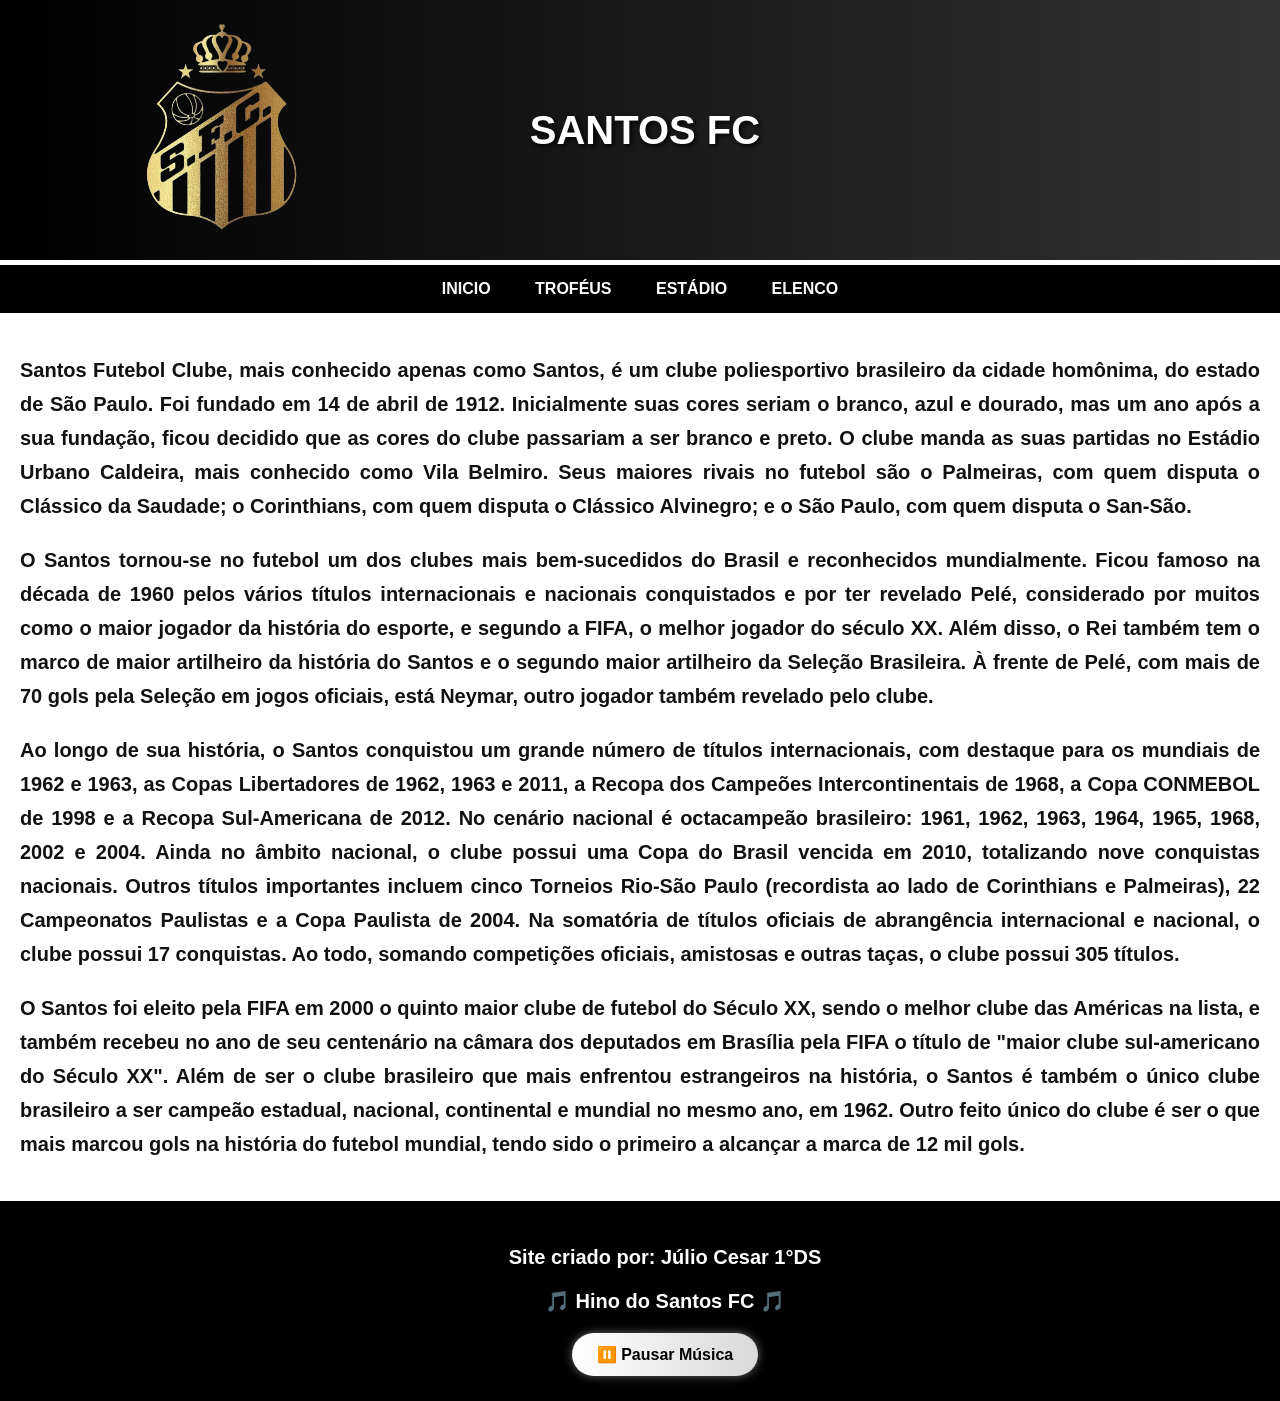
<file: index.html>
<!DOCTYPE html>
<html lang="pt-br">
  <head>
    <meta charset="utf-8">
   <link rel="stylesheet" href="santos.css">
   <title>SANTOS FC</title>
 </head>
<body>

<header>
<img src="santos.png" height="250px" width="250px"> 
<div class="inicial"><h2>SANTOS FC</h2></div>
<img src="gif-santos.gif" alt="Torcida Jovem" height="250px" width="250px"> 
</header>
<nav>
<a href="index.html"> INICIO</a> 
<a href="Page_2.html"> TROFÉUS</a> 
<a href="Page-3.html"> ESTÁDIO</a> 
<a href="Page_4.html"> ELENCO</a> 
</nav>

<section>
<h3>Santos Futebol Clube, mais conhecido apenas como Santos, é um clube poliesportivo brasileiro da cidade homônima, do estado de São Paulo. Foi fundado em 14 de abril de 1912. Inicialmente suas cores seriam o branco, azul e dourado, mas um ano após a sua fundação, ficou decidido que as cores do clube passariam a ser branco e preto. O clube manda as suas partidas no Estádio Urbano Caldeira, mais conhecido como Vila Belmiro. Seus maiores rivais no futebol são o Palmeiras, com quem disputa o Clássico da Saudade; o Corinthians, com quem disputa o Clássico Alvinegro; e o São Paulo, com quem disputa o San-São.</h3>

<h3> O Santos tornou-se no futebol um dos clubes mais bem-sucedidos do Brasil e reconhecidos mundialmente. Ficou famoso na década de 1960 pelos vários títulos internacionais e nacionais conquistados e por ter revelado Pelé, considerado por muitos como o maior jogador da história do esporte, e segundo a FIFA, o melhor jogador do século XX. Além disso, o Rei também tem o marco de maior artilheiro da história do Santos e o segundo maior artilheiro da Seleção Brasileira. À frente de Pelé, com mais de 70 gols pela Seleção em jogos oficiais, está Neymar, outro jogador também revelado pelo clube.</h3>

<h3>Ao longo de sua história, o Santos conquistou um grande número de títulos internacionais, com destaque para os mundiais de 1962 e 1963, as Copas Libertadores de 1962, 1963 e 2011, a Recopa dos Campeões Intercontinentais de 1968, a Copa CONMEBOL de 1998 e a Recopa Sul-Americana de 2012. No cenário nacional é octacampeão brasileiro: 1961, 1962, 1963, 1964, 1965, 1968, 2002 e 2004. Ainda no âmbito nacional, o clube possui uma Copa do Brasil vencida em 2010, totalizando nove conquistas nacionais. Outros títulos importantes incluem cinco Torneios Rio-São Paulo (recordista ao lado de Corinthians e Palmeiras), 22 Campeonatos Paulistas e a Copa Paulista de 2004. Na somatória de títulos oficiais de abrangência internacional e nacional, o clube possui 17 conquistas. Ao todo, somando competições oficiais, amistosas e outras taças, o clube possui 305 títulos.</h3>

<h3>O Santos foi eleito pela FIFA em 2000 o quinto maior clube de futebol do Século XX, sendo o melhor clube das Américas na lista, e também recebeu no ano de seu centenário na câmara dos deputados em Brasília pela FIFA o título de "maior clube sul-americano do Século XX". Além de ser o clube brasileiro que mais enfrentou estrangeiros na história, o Santos é também o único clube brasileiro a ser campeão estadual, nacional, continental e mundial no mesmo ano, em 1962. Outro feito único do clube é ser o que mais marcou gols na história do futebol mundial, tendo sido o primeiro a alcançar a marca de 12 mil gols.</h3>
<p>

</p>
</section>


<footer>
  <h3> Site criado por: Júlio Cesar 1°DS </h3>  


<h3>🎵 Hino do Santos FC 🎵</h3>

    <audio id="musica" autoplay loop>
        <source src="santos.mp4" type="audio/mp4">
    </audio>

    <button onclick="toggleAudio()" id="botaoAudio">
        ⏸️ Pausar Música
    </button>

    <script>
        const audio = document.getElementById("musica");
        const botao = document.getElementById("botaoAudio");

        function toggleAudio() {
            if(audio.paused){
                audio.play();
                botao.innerHTML = "⏸️ Pausar Hino";
            }else{
                audio.pause();
                botao.innerHTML = "▶️ Tocar Hino";
            }
        }
    </script>
</footer>
</file>
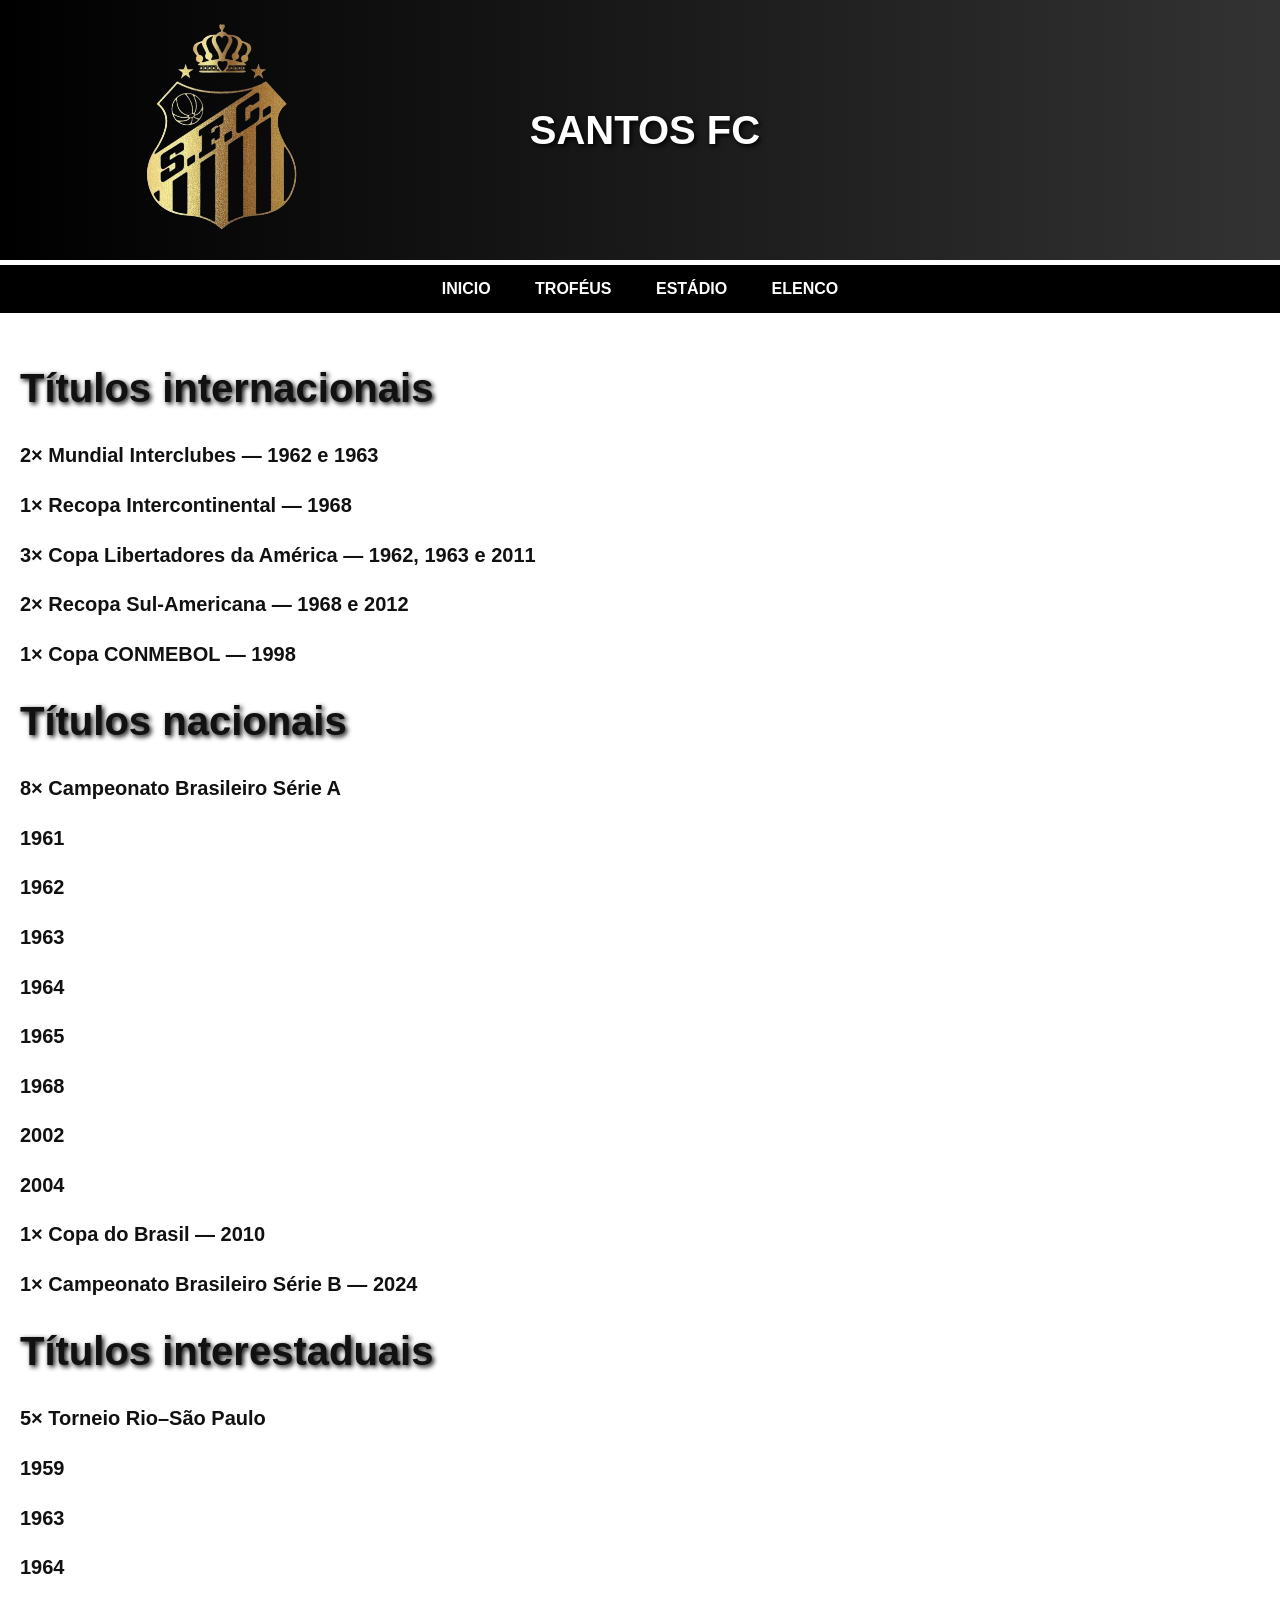
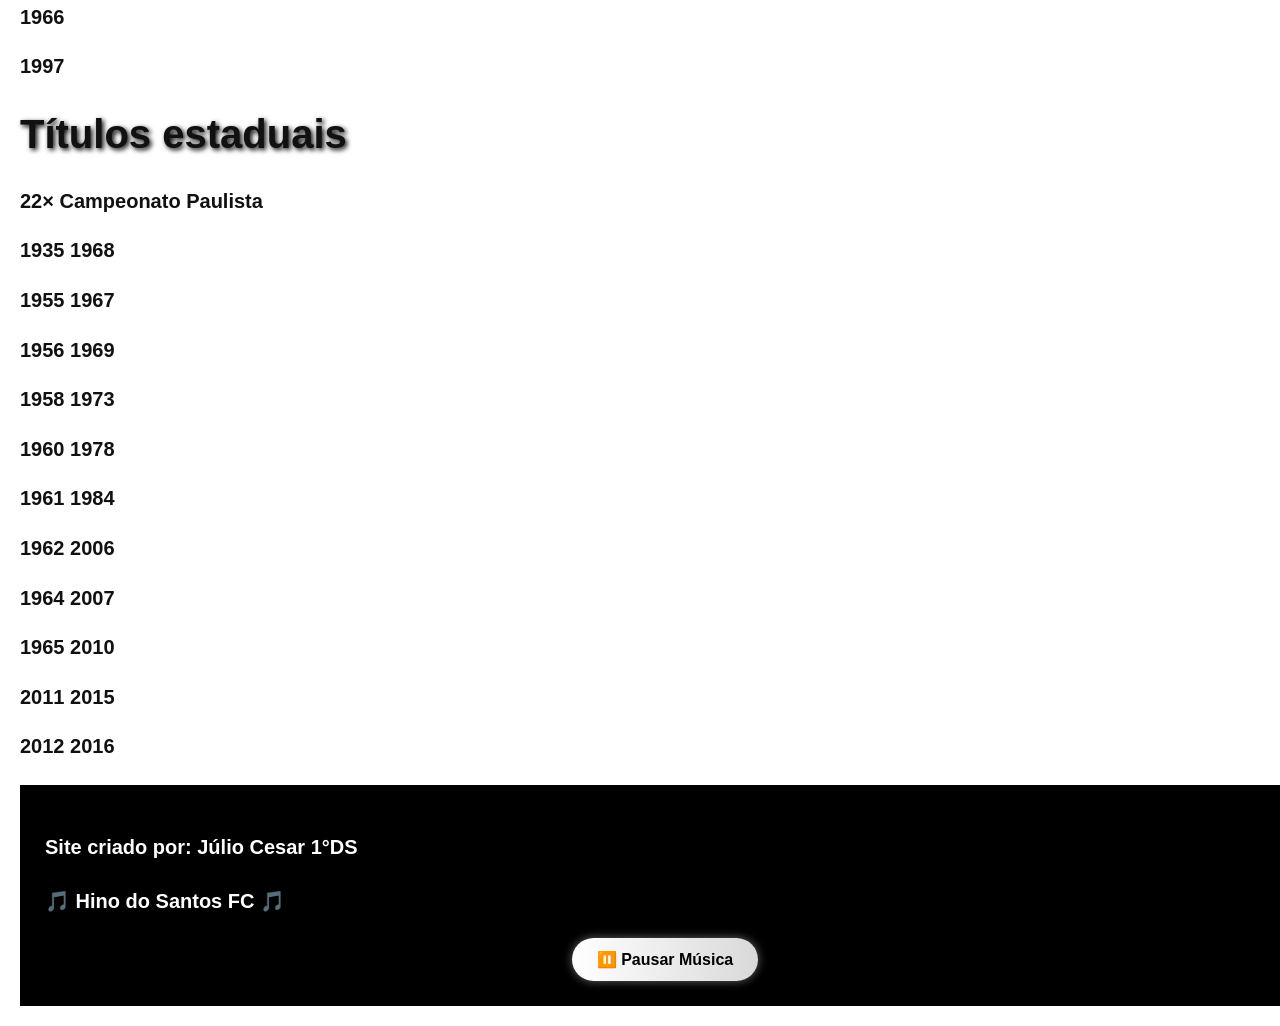
<file: Page_2.html>
<!DOCTYPE html>
<html lang="pt-br">
  <head>
    <meta charset="utf-8">
   <link rel="stylesheet" href="santos.css">
   <title>SANTOS FC</title>
 </head>
<body>

<header>
<img src="santos.png" height="250px" width="250px"> 
<div class="inicial"><h2>SANTOS FC</h2></div>
<img src="gif-santos.gif" alt="Torcida Jovem" height="250px" width="250px"> 
</header>

<nav>
<a href="index.html"> INICIO</a>
<a href="Page_2.html"> TROFÉUS</a>
<a href="Page_3.html"> ESTÁDIO</a>
<a href="Page_4.html"> ELENCO</a>
</nav>

<section>
<h2>Títulos internacionais</h2>
<h4>2× Mundial Interclubes — 1962 e 1963</h4>
<h4>1× Recopa Intercontinental — 1968</h4>
<h4>3× Copa Libertadores da América — 1962, 1963 e 2011</h4>
<h4>2× Recopa Sul-Americana — 1968 e 2012</h4>
<h4>1× Copa CONMEBOL — 1998</h4>

<h2>Títulos nacionais</h2>
<h4>8× Campeonato Brasileiro Série A</h4>
<h4>1961</h4>
<h4>1962</h4>
<h4>1963</h4>
<h4>1964</h4>
<h4>1965</h4>
<h4>1968</h4>
<h4>2002</h4>
<h4>2004</h4>
<h4>1× Copa do Brasil — 2010</h4>
<h4>1× Campeonato Brasileiro Série B — 2024</h4>

<h2>Títulos interestaduais</h2>
<h4>5× Torneio Rio–São Paulo</h4>
<h4>1959</h4>
<h4>1963</h4>
<h4>1964</h4>
<h4>1966</h4>
<h4>1997</h4>

<h2>Títulos estaduais</h2>
<h4>22× Campeonato Paulista</h4>
<h4>1935   1968</h4>
<h4>1955   1967</h4>
<h4>1956   1969</h4>
<h4>1958   1973</h4>
<h4>1960   1978</h4>
<h4>1961   1984</h4>
<h4>1962   2006</h4>
<h4>1964   2007</h4>
<h4>1965   2010</h4>
<h4>2011   2015</h4>
<h4>2012   2016</h4>

<p>

<footer>
<h3> Site criado por: Júlio Cesar 1°DS </h3>  
<h3>🎵 Hino do Santos FC 🎵</h3>

    <audio id="musica" autoplay loop>
        <source src="santos.mp4" type="audio/mp4">
    </audio>

    <button onclick="toggleAudio()" id="botaoAudio">
        ⏸️ Pausar Música
    </button>

    <script>
        const audio = document.getElementById("musica");
        const botao = document.getElementById("botaoAudio");

        function toggleAudio() {
            if(audio.paused){
                audio.play();
                botao.innerHTML = "⏸️ Pausar Hino";
            }else{
                audio.pause();
                botao.innerHTML = "▶️ Tocar Hino";
            }
        }
    </script>
</footer>

</body>
</html>
</file>
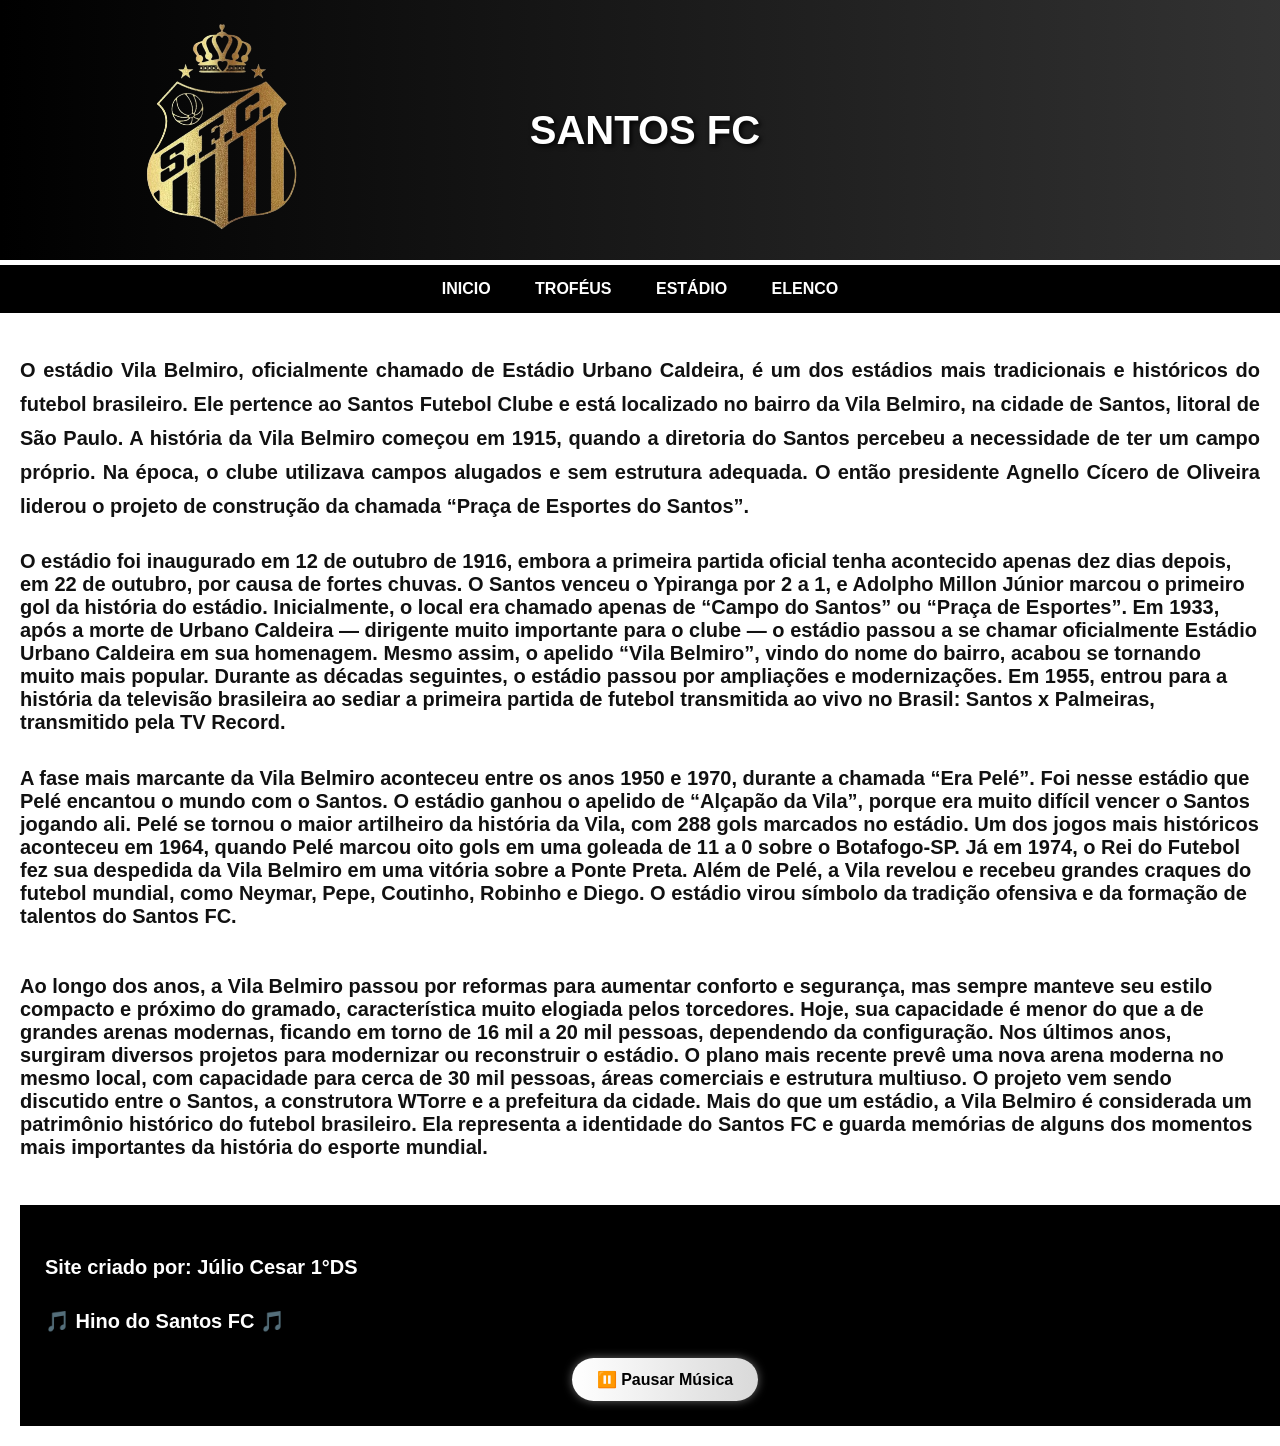
<file: Page_3.html>
<!DOCTYPE html>
<html lang="pt-br">
  <head>
    <meta charset="utf-8">
   <link rel="stylesheet" href="santos.css">
   <title>SANTOS FC</title>
 </head>
<body>

<header>
<img src="santos.png" height="250px" width="250px"> 
<div class="inicial"><h2>SANTOS FC</h2></div>
<img src="gif-santos.gif" alt="Torcida Jovem" height="250px" width="250px"> 
</header>

<nav>
<a href="index.html"> INICIO</a>
<a href="Page_2.html"> TROFÉUS</a>
<a href="Page_3.html"> ESTÁDIO</a>
<a href="Page_4.html"> ELENCO</a>
</nav>

<section>
<h3>O estádio Vila Belmiro, oficialmente chamado de Estádio Urbano Caldeira, é um dos estádios mais tradicionais e históricos do futebol brasileiro. Ele pertence ao Santos Futebol Clube e está localizado no bairro da Vila Belmiro, na cidade de Santos, litoral de São Paulo.

A história da Vila Belmiro começou em 1915, quando a diretoria do Santos percebeu a necessidade de ter um campo próprio. Na época, o clube utilizava campos alugados e sem estrutura adequada. O então presidente Agnello Cícero de Oliveira liderou o projeto de construção da chamada “Praça de Esportes do Santos”.</h3>



<h4>O estádio foi inaugurado em 12 de outubro de 1916, embora a primeira partida oficial tenha acontecido apenas dez dias depois, em 22 de outubro, por causa de fortes chuvas. O Santos venceu o Ypiranga por 2 a 1, e Adolpho Millon Júnior marcou o primeiro gol da história do estádio.

Inicialmente, o local era chamado apenas de “Campo do Santos” ou “Praça de Esportes”. Em 1933, após a morte de Urbano Caldeira — dirigente muito importante para o clube — o estádio passou a se chamar oficialmente Estádio Urbano Caldeira em sua homenagem. Mesmo assim, o apelido “Vila Belmiro”, vindo do nome do bairro, acabou se tornando muito mais popular.

Durante as décadas seguintes, o estádio passou por ampliações e modernizações. Em 1955, entrou para a história da televisão brasileira ao sediar a primeira partida de futebol transmitida ao vivo no Brasil: Santos x Palmeiras, transmitido pela TV Record.</h4>

<h5>    
</h5>

<h5>A fase mais marcante da Vila Belmiro aconteceu entre os anos 1950 e 1970, durante a chamada “Era Pelé”. Foi nesse estádio que Pelé encantou o mundo com o Santos. O estádio ganhou o apelido de “Alçapão da Vila”, porque era muito difícil vencer o Santos jogando ali. Pelé se tornou o maior artilheiro da história da Vila, com 288 gols marcados no estádio.

Um dos jogos mais históricos aconteceu em 1964, quando Pelé marcou oito gols em uma goleada de 11 a 0 sobre o Botafogo-SP. Já em 1974, o Rei do Futebol fez sua despedida da Vila Belmiro em uma vitória sobre a Ponte Preta.

Além de Pelé, a Vila revelou e recebeu grandes craques do futebol mundial, como Neymar, Pepe, Coutinho, Robinho e Diego. O estádio virou símbolo da tradição ofensiva e da formação de talentos do Santos FC.</h5>



<h6>Ao longo dos anos, a Vila Belmiro passou por reformas para aumentar conforto e segurança, mas sempre manteve seu estilo compacto e próximo do gramado, característica muito elogiada pelos torcedores. Hoje, sua capacidade é menor do que a de grandes arenas modernas, ficando em torno de 16 mil a 20 mil pessoas, dependendo da configuração.

Nos últimos anos, surgiram diversos projetos para modernizar ou reconstruir o estádio. O plano mais recente prevê uma nova arena moderna no mesmo local, com capacidade para cerca de 30 mil pessoas, áreas comerciais e estrutura multiuso. O projeto vem sendo discutido entre o Santos, a construtora WTorre e a prefeitura da cidade.

Mais do que um estádio, a Vila Belmiro é considerada um patrimônio histórico do futebol brasileiro. Ela representa a identidade do Santos FC e guarda memórias de alguns dos momentos mais importantes da história do esporte mundial.</h6>
<p>
<footer>
 <h3> Site criado por: Júlio Cesar 1°DS </h3>  
<h3>🎵 Hino do Santos FC 🎵</h3>

    <audio id="musica" autoplay loop>
        <source src="santos.mp4" type="audio/mp4">
    </audio>

    <button onclick="toggleAudio()" id="botaoAudio">
        ⏸️ Pausar Música
    </button>

    <script>
        const audio = document.getElementById("musica");
        const botao = document.getElementById("botaoAudio");

        function toggleAudio() {
            if(audio.paused){
                audio.play();
                botao.innerHTML = "⏸️ Pausar Hino";
            }else{
                audio.pause();
                botao.innerHTML = "▶️ Tocar Hino";
            }
        }
    </script>
</footer>

</body>
</html>
</file>
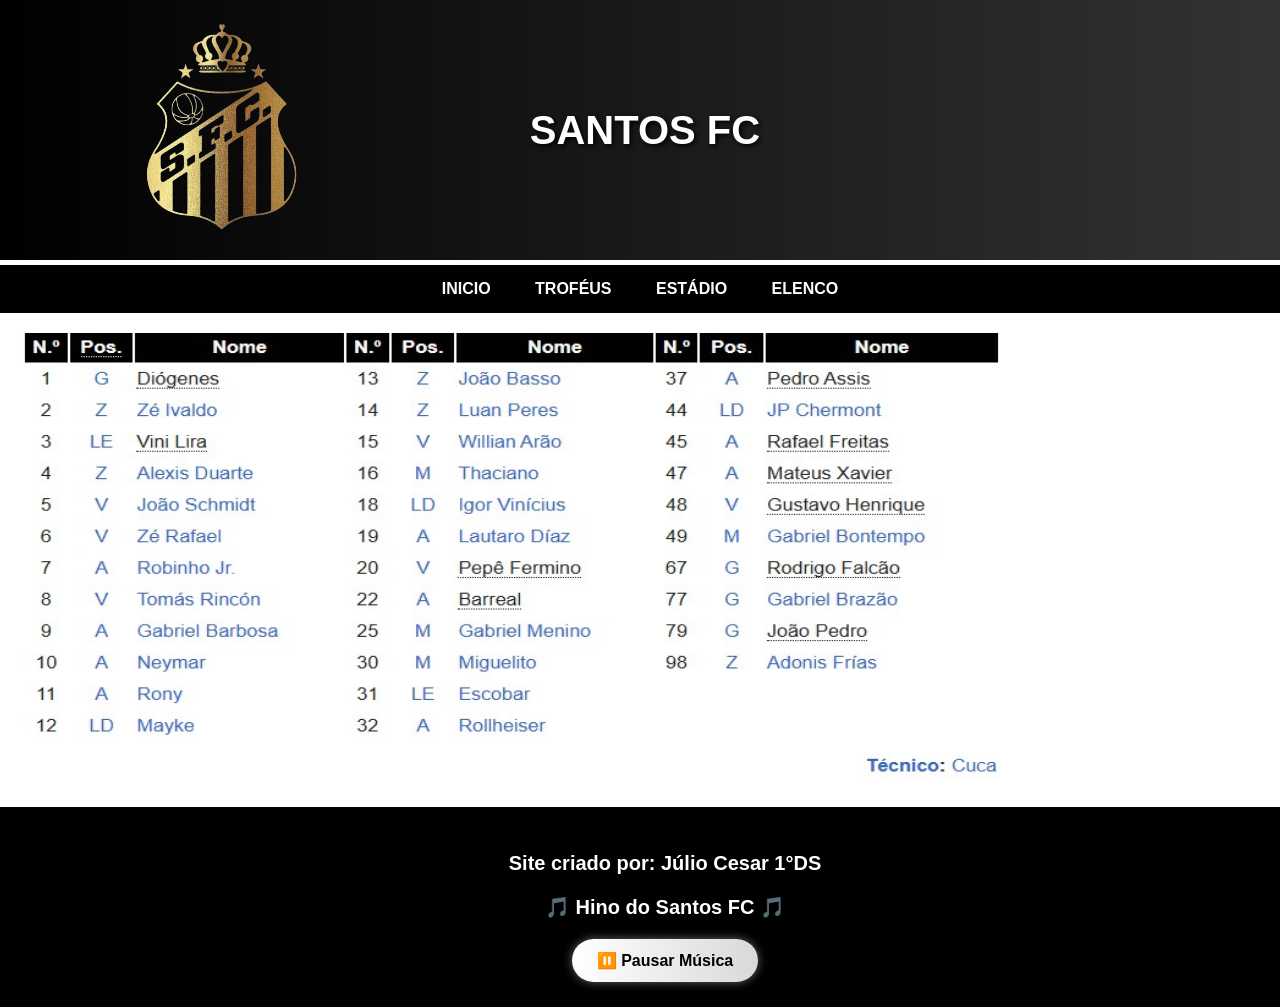
<file: Page_4.html>
<!DOCTYPE html>
<html lang="pt-br">
  <head>
    <meta charset="utf-8">
   <link rel="stylesheet" href="santos.css">
   <title>SANTOS FC</title>
 </head>
<body>

<header>
<img src="santos.png" height="250px" width="250px"> 
<div class="inicial"><h2>SANTOS FC</h2></div>
<img src="gif-santos.gif" alt="Torcida Jovem" height="250px" width="250px"> 
</header>

<nav>
<a href="index.html"> INICIO</a>
<a href="Page_2.html"> TROFÉUS</a>
<a href="Page_3.html"> ESTÁDIO</a>
<a href="Page_4.html"> ELENCO</a>
</nav>
<section>
<img src="elenco.jpg"  class="poihu">
</section> 
<p>

<footer>
<h3> Site criado por: Júlio Cesar 1°DS </h3>   
<h3>🎵 Hino do Santos FC 🎵</h3>

    <audio id="musica" autoplay loop>
        <source src="santos.mp4" type="audio/mp4">
    </audio>

    <button onclick="toggleAudio()" id="botaoAudio">
        ⏸️ Pausar Música
    </button>

    <script>
        const audio = document.getElementById("musica");
        const botao = document.getElementById("botaoAudio");

        function toggleAudio() {
            if(audio.paused){
                audio.play();
                botao.innerHTML = "⏸️ Pausar Hino";
            }else{
                audio.pause();
                botao.innerHTML = "▶️ Tocar Hino";
            }
        }
    </script>
</footer>

</body>
</html>
</file>
<file: santos.css>
/* Fundo geral */
body{
    margin:0;
    font-family: Arial, Helvetica, sans-serif;
    background:#f5f5f5;
    color:#111;
}

/* Cabeçalho */
header{
    background:linear-gradient(to right,#000,#333);
    width:100%;
    color:white;
    padding:5px;
    border-bottom:5px solid #fff;
    display: flex;
    justify-content:space-around;

}}

header img{
    margin:5px;
}

/* Menu */
nav{
    background:#000;
    text-align:center;
    padding:15px;
}

nav a{
    color:white;
    background-color:black;
    text-decoration:none;
    margin:20px;
    font-weight:bold;
    transition:0.3s;

}

nav a:hover{
    color:black;
    background-color:white;
}

/* Conteúdo */
section{
    width:100%;
    float:left;
    padding:20px;
    box-sizing:border-box;
    background:white;
}

h3,h4,h5,h6{
	font-size: 20px;
}

section h3{
    text-align:justify;
    line-height:1.7;
	font-size: 20px;
   width:100%;
}

/* Lateral */
aside{
    width:100%;
    float:right;
    padding:20px;
    box-sizing:border-box;
    background:#e9e9e9;
    text-align:center;
}

.poihu{
    width:1000px;
	height:450px
}

/* Rodapé */
footer{
    clear:both;
    background:#000;
    color:white;
    text-align:center;
    padding:25px;
    width:100%;
}

/* Botão do áudio */
#botaoAudio{
    background:linear-gradient(to right,#ffffff,#d9d9d9);
    color:#000;
    border:none;
    padding:12px 25px;
    font-size:16px;
    font-weight:bold;
    border-radius:30px;
    cursor:pointer;
    transition:0.3s;
    box-shadow:0 0 10px rgba(255,255,255,0.4);
}

#botaoAudio:hover{
    transform:scale(1.08);
    background:white;
    box-shadow:0 0 20px rgba(255,255,255,0.8);
}

/* Título */
h2{
    font-size:40px;
    text-shadow:2px 2px 5px #000;
}

.inicial {
    display: flex;
    justify-content: center;
    align-items: center;
}
</file>
